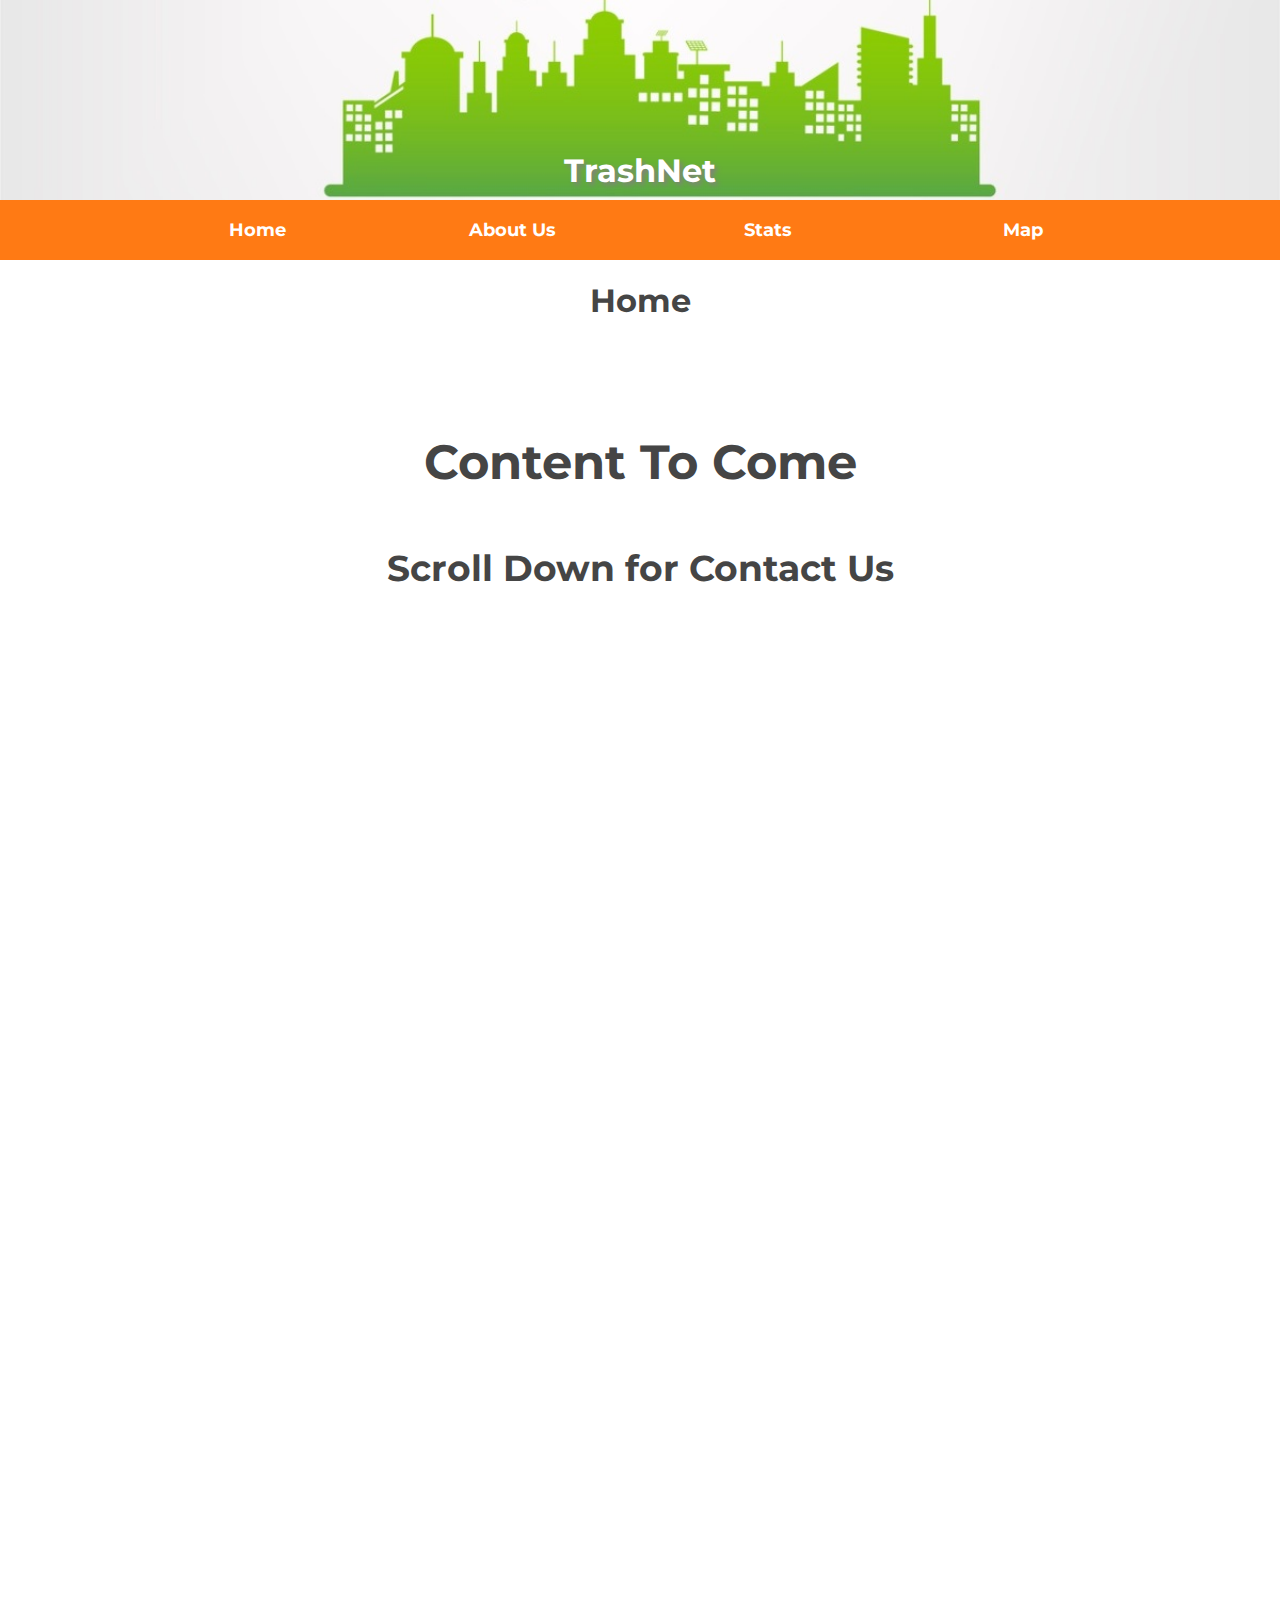
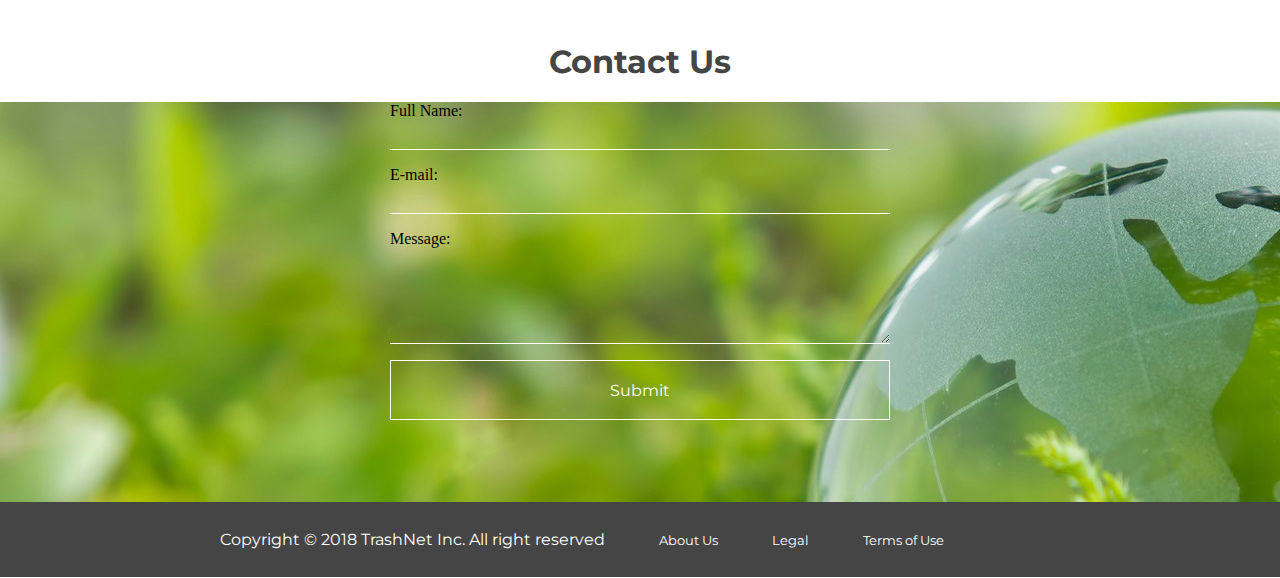
<file: trashnet/site/index.html>
<!doctype html>
<html>
<head>
<meta charset="utf-8">
<title>TeamCyclops</title>
	<link href="https://fonts.googleapis.com/css?family=Montserrat" rel="stylesheet">
	<link rel="stylesheet" href="css/styles.css">
</head>

<body>
	
	<!--The header and navigation part of every page-->
    <div class="nav-header clearfix">
        <h1>TrashNet</h1>
    </div>
	
	<nav class="nav-bar clearfix">
		<div class="wrapper">
			<ul class="clearfix">
				<li><a href="index.html">Home</a></li>
				<li><a href="about.html">About Us</a></li>
				<li><a href="stats.php">Stats</a></li>
				<li><a href="map.html">Map</a></li>
			</ul>
		</div>
	</nav>
	<!--End of header and navigation-->
    
    <!--Body-->
	<div class="wrapper">
		
		<h1 class="main-title">Home</h1>
		
		<div class="main-body">
		  <h1>Content To Come</h1>
          <h2>Scroll Down for Contact Us</h2>
		</div>
			
	</div>
	<!--End of Body-->
    
    <!--Contact Us-->
	<h1 class="contact-title">Contact Us</h1>	
	
	<div class="contact-section">
		<div class="wrapper">
			<form>
				<div>
					<label for="name">Full Name:</label>
					<input type="text" id="name" name="full_name">	
				</div>
				<div>
					<label for="mail">E-mail:</label>
					<input type="email" id="mail" name="user_mail">
				</div>
				<div>
					<label for="msg">Message:</label>
					<textarea id="msg" name="user_message"></textarea>
				</div>
                <div>
                    <button class="sub" type="submit">Submit</button>
                </div>
                
			</form>
		</div>
	</div>
    <!--End of Contact Us-->
    
    <!--Footer-->
    <footer>
        <div class="wrapper">
            <ul>
                <li>Copyright &#169 2018 TrashNet Inc. All right reserved</li>
                <li><a href="#">About Us</a></li>
                <li><a href="#">Legal</a></li>
                <li><a href="#">Terms of Use</a></li>
            </ul>
        </div>
    </footer>
	<!--End of Footer-->
    
</body>
</html>
</file>
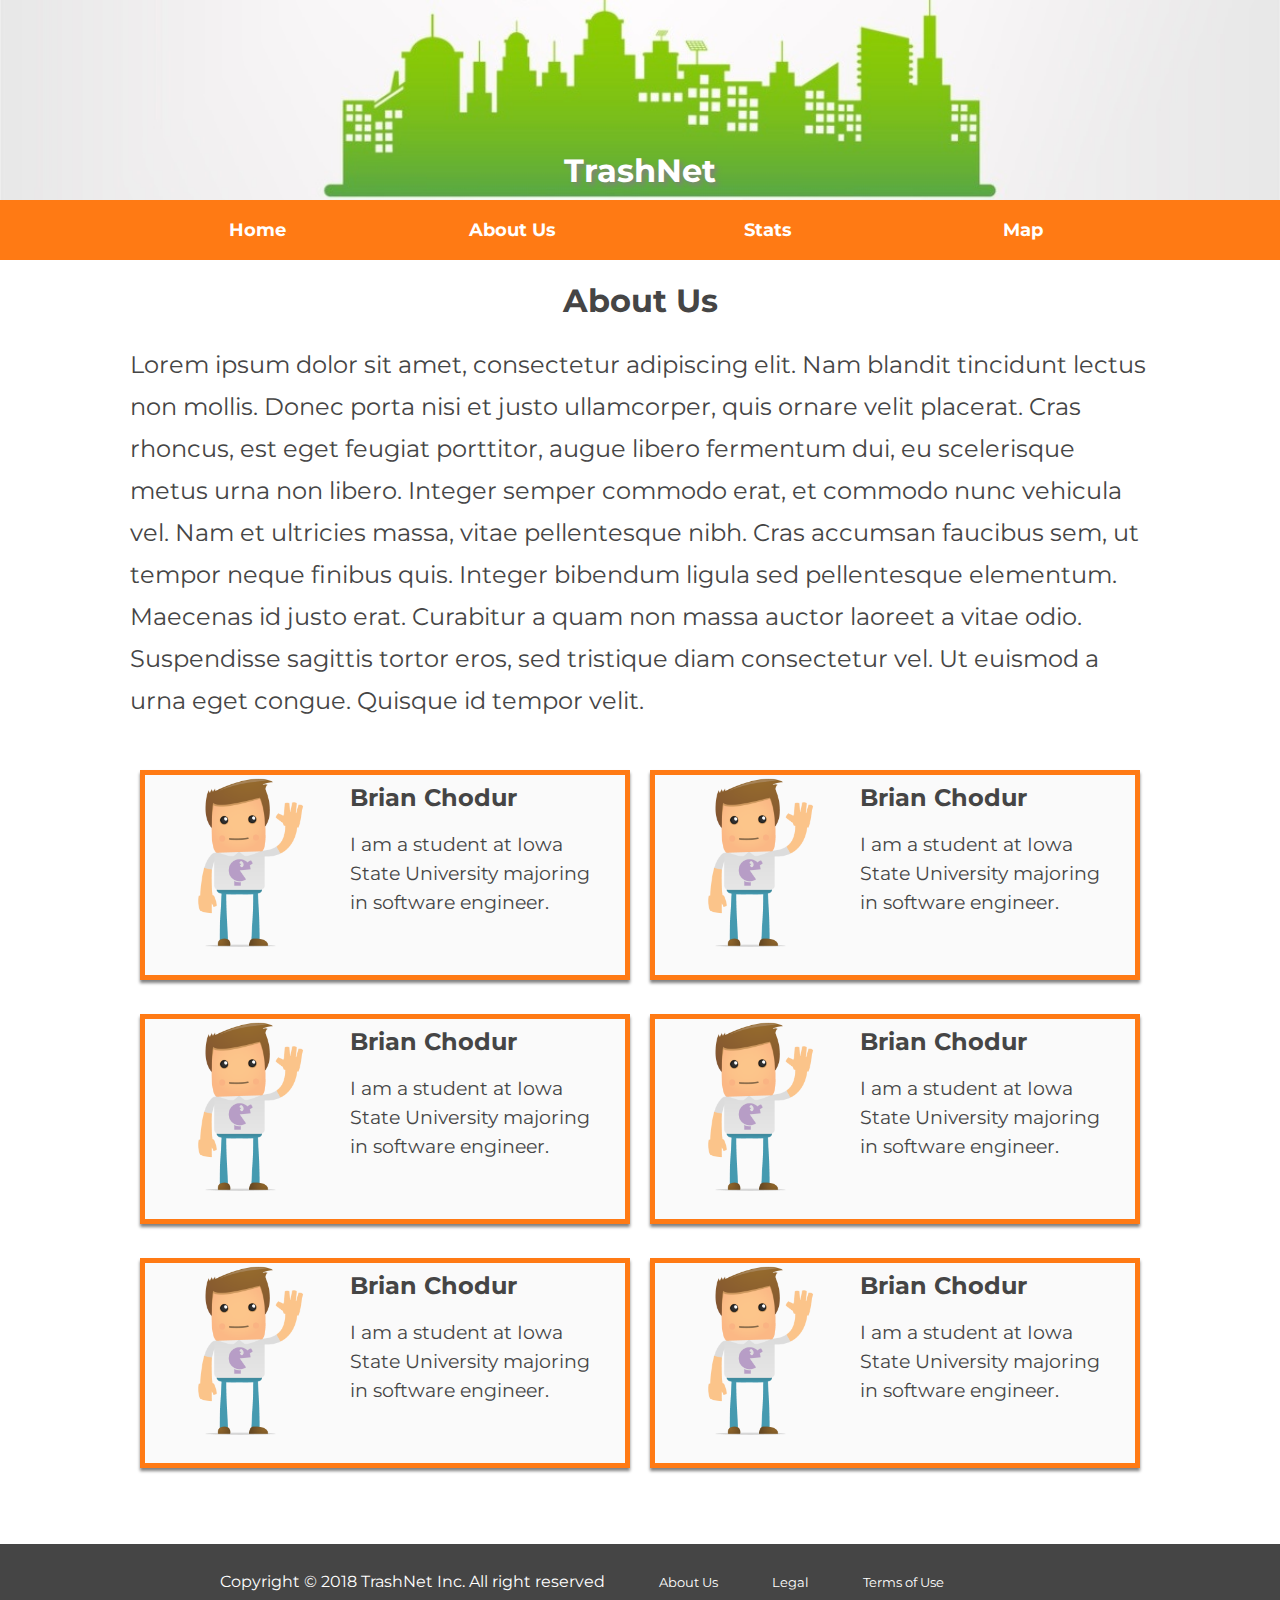
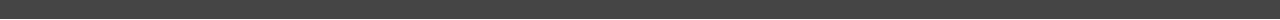
<file: trashnet/site/about.html>
<!doctype html>
<html>
<head>
<meta charset="utf-8">
<title>About Us</title>
	<link href="https://fonts.googleapis.com/css?family=Montserrat" rel="stylesheet">
	<link rel="stylesheet" href="css/styles.css">
</head>

<body>
	<!--The header and navigation part of every page-->
    <div class="nav-header clearfix">
        <h1>TrashNet</h1>
    </div>
	
	<nav class="nav-bar clearfix">
		<div class="wrapper">
			<ul class="clearfix">
				<li><a href="index.html">Home</a></li>
				<li><a href="about.html">About Us</a></li>
				<li><a href="stats.php">Stats</a></li>
				<li><a href="map.html">Map</a></li>
			</ul>
		</div>
	</nav>
	<!--End of header and navigation-->
		
    <!--Body-->
	<div class="wrapper">
		
		<h1 class="main-title">About Us</h1>
		
		<div class="main-body">
            <div class="overview-info">
                <p>
                    Lorem ipsum dolor sit amet, consectetur adipiscing elit. Nam blandit tincidunt lectus non mollis. Donec porta nisi et justo ullamcorper, quis ornare velit placerat. Cras rhoncus, est eget feugiat porttitor, augue libero fermentum dui, eu scelerisque metus urna non libero. Integer semper commodo erat, et commodo nunc vehicula vel. Nam et ultricies massa, vitae pellentesque nibh. Cras accumsan faucibus sem, ut tempor neque finibus quis. Integer bibendum ligula sed pellentesque elementum. Maecenas id justo erat. Curabitur a quam non massa auctor laoreet a vitae odio. Suspendisse sagittis tortor eros, sed tristique diam consectetur vel. Ut euismod a urna eget congue. Quisque id tempor velit.
                </p>
            </div>
            

            <div class="people">
                    <img src="img/brian.png">
                    <div>
                        <h4>Brian Chodur</h4>
                        <p>I am a student at Iowa State University majoring in software engineer.</p>
                    </div>
                    
            </div>
                
            <div class="people">
                <img src="img/brian.png">
                <div>
                    <h4>Brian Chodur</h4>
                    <p>I am a student at Iowa State University majoring in software engineer.</p>
                </div>  
            </div>
                
            <div class="people">
                <img src="img/brian.png">
                <div>
                    <h4>Brian Chodur</h4>
                    <p>I am a student at Iowa State University majoring in software engineer.</p>
                </div>    
            </div>
                
            <div class="people">
                <img src="img/brian.png">
                <div>
                    <h4>Brian Chodur</h4>
                    <p>I am a student at Iowa State University majoring in software engineer.</p>
                </div>       
            </div>
                
            <div class="people">
                <img src="img/brian.png">
                <div>
                    <h4>Brian Chodur</h4>
                    <p>I am a student at Iowa State University majoring in software engineer.</p>
                </div>        
            </div>
                
            <div class="people">
            <img src="img/brian.png">
                <div>
                    <h4>Brian Chodur</h4>
                    <p>I am a student at Iowa State University majoring in software engineer.</p>
                </div>                
            </div>

		</div>
			
	</div>
	<!--End of Body-->
    
    <!--Footer-->
    <footer>
        <div class="wrapper">
            <ul>
                <li>Copyright &#169 2018 TrashNet Inc. All right reserved</li>
                <li><a href="#">About Us</a></li>
                <li><a href="#">Legal</a></li>
                <li><a href="#">Terms of Use</a></li>
            </ul>
        </div>
    </footer>
	<!--End of Footer-->
</body>
</html>
</file>
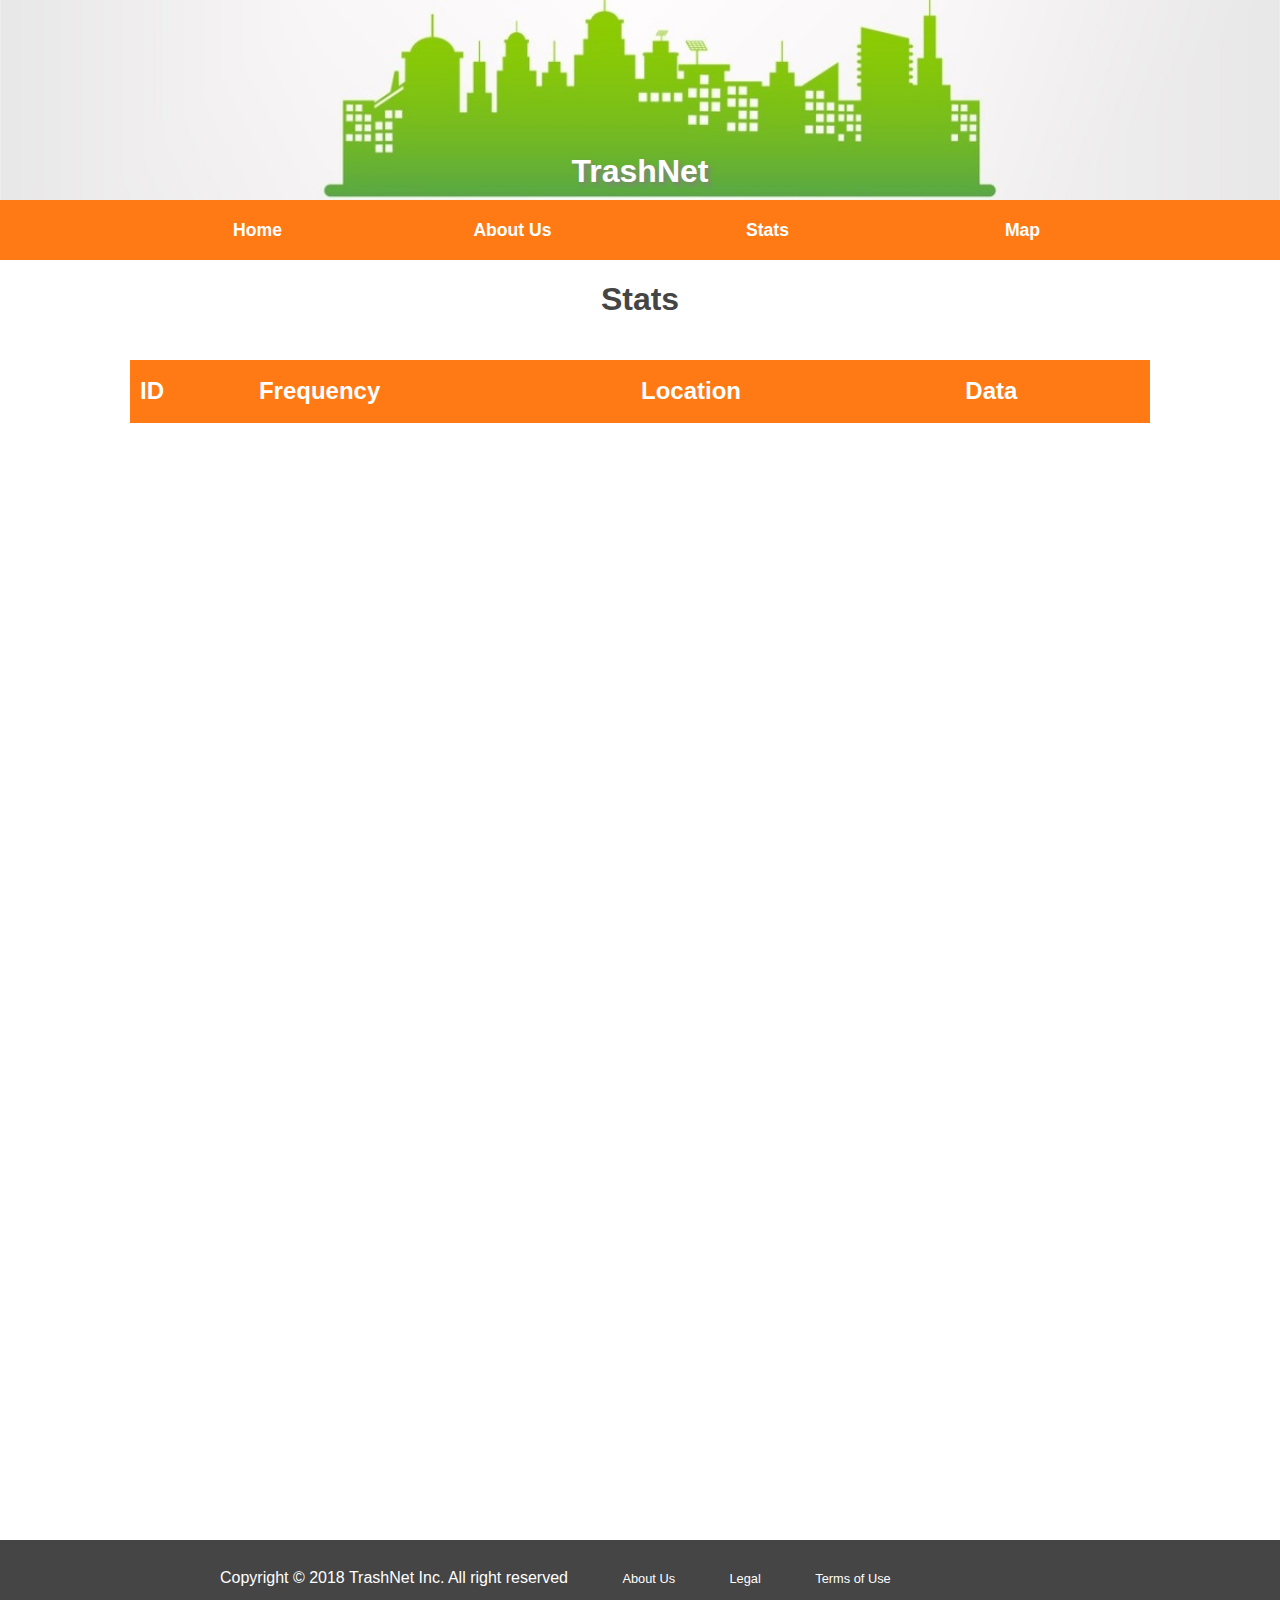
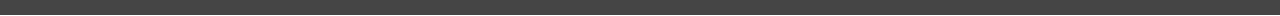
<file: trashnet/site/stats.html>
<!doctype html>
<html>
<head>
<meta charset="utf-8">
<title>Stats</title>
	<link rel="stylesheet" href="css/styles.css">
</head>

<body>
	<!--The header and navigation part of every page-->
    <div class="nav-header clearfix">
        <h1>TrashNet</h1>
    </div>
	
	<nav class="nav-bar clearfix">
		<div class="wrapper">
			<ul class="clearfix">
				<li><a href="index.html">Home</a></li>
				<li><a href="about.html">About Us</a></li>
				<li><a href="stats.php">Stats</a></li>
				<li><a href="map.html">Map</a></li>
			</ul>
		</div>
	</nav>
	<!--End of header and navigation-->
	
	<!--Body-->
	<div class="wrapper">
		
		<h1 class="main-title">Stats</h1>
		
		<div class="main-body">
				<div class="table-body">
					<table>
						<tr>
							<th>ID</th>
							<th>Frequency</th>
							<th>Location</th>
							<th>Data</th>
						</tr>
						<tbody id="data">
							
						</tbody>
					</table>
				</div>
		</div>
			
	</div>
	<!--End of Body-->
    
    <!--Footer-->
    <footer>
        <div class="wrapper">
            <ul>
                <li>Copyright &#169 2018 TrashNet Inc. All right reserved</li>
                <li><a href="#">About Us</a></li>
                <li><a href="#">Legal</a></li>
                <li><a href="#">Terms of Use</a></li>
            </ul>
        </div>
    </footer>
	<!--End of Footer-->
	
	<script src="js/ajax.js"></script>
</body>
</html>
</file>
<file: trashnet/site/css/styles.css>
body{
	padding: 0;
	margin: 0 auto;
}

body::-webkit-scollbar{
    width: 1em;
}

body::-webkit-scrollbar-track {
    background: #454545;
}

body::-webkit-scrollbar-thumb {
  background-color: #FF7A14;
}

.wrapper{
	max-width: 1020px;
	margin: 0 auto;
	/*background: #F3EEEE;*/
}

.wrapper-stats{
	max-width: 1600px;
	width: 85%;
	margin: 0 auto;
	/*background: #F3EEEE;*/
}

.clearfix:before,
.clearfix:after{
	content: " ";
	display: table;
}
.clearfix:after{
	clear: both;
}
.clearfix {
	*zoom: 1;
}

/********************************************************Nav and Header Styles*******************************************************/
.nav-header{
	width: 100%;
	height: 200px;
	background-image:url("../img/green.jpg");
	background-repeat: no-repeat;
	background-size: cover;
	position: relative;
	font-family: 'Montserrat', sans-serif;
	font-weight: bold;
	text-align: center;
	line-height: 300px;
	text-shadow: 3px 3px 5px grey;
	color: #fff;
}

.nav-bar {
	width: 100%;
	height: 60px;
	background: #FF7A14;
	position: relative;
	font-family: 'Montserrat', sans-serif;
	font-weight: bold;
	font-size: 1.1em;
	/*box-shadow: 0px 3px 3px grey;*/
}

.nav-bar ul{
	padding: 0;
	margin: 0 auto;
	width: 100%;
	height: 60px;
}

.nav-bar li{
	display: inline;
	float: left;
	width: 25%;
	text-align: center;
}

.nav-bar a{
	color: #fff;
	display: inline-block;
	text-align: center;
	text-decoration: none;
	line-height: 60px;
    width: 100%;
}

.nav-bar li:hover, .nav-bar li:visited{
    height: 57px;
	border-bottom: solid;
	border-width: 3px;
	border-color: #454545;
}

.main-title, .contact-title{
	text-align:center;
	font-family: 'Montserrat', sans-serif;
	color: #454545;
}
/*****************************************************End of Nav and Header Styles**************************************************/

/********************************************************************Form styling******************************************************/

.contact-section{
	width: 100%;
	height: 400px;
	background-image: url("../img/img1.jpg");
    
}

.email-form{
	margin: 0 auto;
	width: 100%;
	padding: 50px;
	font-family: 'Montserrat', sans-serif;
	color: #fff;
}

.wrapper div + div{
	margin-top: 1em;
}

label{
	display: block;
	width: 500px;
	margin: 0 auto;
	
}

input, textarea{
	font: 1.2em 'Montserrat', sans-serif;
	width: 500px;
	background: transparent;
	box-sizing: border-box;
	border: none;
	border-bottom: 1px solid #fff;
	display: block;
	margin: 0 auto;
    height: 30px;
    color: #fff;
}

input:focus, textarea:focus{
	outline: none;
}

textarea{
	vertical-align: top;
	height: 5em;
}

.sub{
    width: 500px;
    height: 60px;
    background: transparent;
    border: 1px solid #fff;
    color: #fff;
    font: 1em 'Montserrat', sans-serif;
    display: block;
    margin: 0 auto;
    cursor: pointer;
}

/*******************************************************End of form****************************************************************/

/*******************************************************Footer style****************************************************************/

footer{
    width: 100%;
    height: 75px;
    background: #454545;
    background-repeat: no-repeat;
	background-size: cover;
}

footer ul{
    margin: 0 auto;
    list-style: none;
    font: 1em 'Montserrat', sans-serif;
    color: #fff;
}

footer ul li{
    display: inline;
    height: 75px;
    line-height: 75px;
    margin-left: 50px;
}

footer ul li a{
    color: #fff;
    text-decoration: none;
    font-size: .8em;
}

/***********************************************End of Footer************************************************************************/

/**********************************************Basic style for the main body**********************************************************/

.main-body{
    width: 100%;
    height: 1200px;
    font: 1.5em 'Montserrat', sans-serif;
    color: #454545;
    line-height: 1.75;
}

/**********************************************END of Basic style for the main body****************************************************/

/*************************************************People box style********************************************************************/
.people{
    width: 480px;
    height: 200px;
    background: #FAFAFA;
    float: left;
    margin: 10px;
    border: 5px solid #FF7A14;
    box-shadow: 0px 3px 3px grey;
    
}

.people img{
    height: 175px;
    display: inline-block;
    vertical-align: middle;
}

.people div{
    display: inline-block;
    float: right;
    height: 50px;
    width: 250px;
    height: 190px;
    padding: 5px;
    margin-right: 20px;
    overflow: auto;
    line-height: 1.50;
}

.people div h4{
    height: 50px;
    margin: 0;
}

.people div p{
    margin: 0;
    font-size: .8em;
}
/*************************************************END of People box style**************************************************************/

/*TEMPAROLLY*/
.main-body h1{
    text-align: center;
    margin-top: 100px;
}

.main-body h2{
    text-align: center;
}
/*End of TEMPAROLLY*/

/*********************************************************Stats Page************************************************************/

/******************Table Style*****************/
.table-body{
	padding-top: 20px;
	max-width: 1020px;
	max-height: 600px;
	margin: 0 auto;
	overflow: auto;
}

.table-body-more-info{
	width: 60%;
	margin: 0 auto;
}

.table-body-more-info-inner{
	width: 60%;
	margin: 0 auto;
	max-height: 300px;
	overflow: auto;
	margin-bottom: 50px;
}

.table-body table,
.table-body-more-info-inner table,
.table-body-more-info table{
	margin: 0 auto;
	border-collapse: collapse;
	width: 100%;
}

.table-body th,
.table-body-more-info-inner th,
.table-body-more-info th{
	background-color: #FF7A14;
	color: #fff;
}

.table-body td, th,
.table-body-more-info td, th,
.table-body-more-info-inner td, th{
	text-align: left;
	padding: 10px;
	border-bottom: 1px solid #FF7A14;
	/*border: 1px solid #FF7A14;*/
}

.table-body-more-info-inner td{
	width: 33%;
}

.more-info-unit{
	margin: 0 auto;
}

.numLink:hover{
	cursor: pointer;
	background-color: #FF7A14;
}


/******************END OF Table Style*****************/

/******************More-info**************************/

/******************Graph-section**********************/

.graph-section{
	height: 600px;
	padding-top: 80px;
}

.graph1{
	width: 48%;
	display: inline-block;
}

.graph2{
	width: 48%;
	display: inline-block;
}

.graph-sector{
	padding: 10px 0 10px 0;
}

.graph-sector select{
	width: 300px;
	padding: 10px;
	font-size: .8em;
	font-family: 'Montserrat', sans-serif;
	border-color: #FF7A14;
}
</file>
